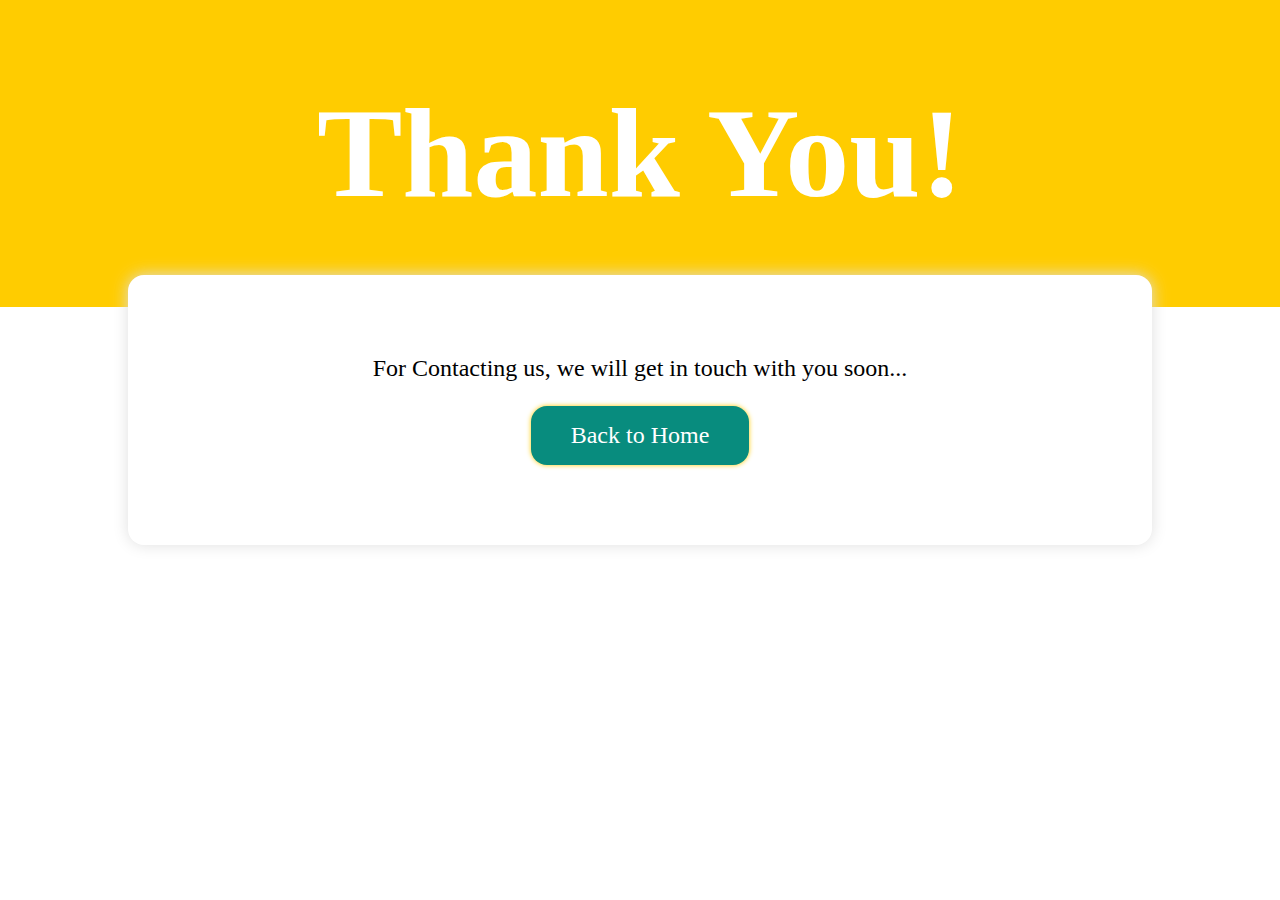
<file: thanks.html>
<!DOCTYPE html>
<html lang="en">

<head>
    <meta charset="UTF-8">
    <meta http-equiv="X-UA-Compatible" content="IE=edge">
    <meta name="viewport" content="width=device-width, initial-scale=1.0">
    <title>Construction Management | livSyt</title>
    <link rel="shortcut icon" href="img/fevi-icon.png">
    <link rel="stylesheet" href="credit.css">

</head>

<body>


<section class="thank-you">

<div class="thankyou-heading">
    <h1> Thank You!</h1>
</div>


<div class="thankyou-paragraph">
    <p> For Contacting us, we will get in touch with you soon... </p>

    <a href="index.php" id="h-btn"> Back to Home</a>
</div>




</section>
</body>

</html>
</file>
<file: credit.css>
* {
    margin: 0;
    padding: 0;
    box-sizing: border-box;
}

.thank-you {
    width: 100vw;
    height: 100vh;
    background-color: white;
    display: flex;
    align-items: center;
    flex-flow: column wrap;
}

.thankyou-heading {
    width: 100%;
    height: auto;
    font-size: 4rem;
    padding: 5rem 0;
    display: grid;
    place-items: center;
    background-color: #ffcc00;
    color: white;
    text-align: center;
}

.thankyou-paragraph {
    width: 80%;
    height: auto;
    margin: 0 auto;
    margin-top: -2rem;
    background-color: white;
    padding: 5rem 0;
    display: grid;
    place-items: center;
    border-radius: 1rem;
    box-shadow: 0 0 1rem 0rem rgb(223, 223, 223);
    font-size: 1.5rem;
    text-align: center;
}

#h-btn {
    display: inline-block;
    padding: 1rem 2.5rem;
    text-decoration: none;
    background-color: #088c7e;
    margin-top: 1.5rem;
    border-radius: 1rem;
    color: white;
    box-shadow: 0 0 0.3rem 0rem #ffcc00;
}



@media(max-width:1200px) {

    html {
        font-size: 60%;
    }

    .thankyou-heading {
        padding: 10rem 0;
    }

    .thankyou-paragraph {
        margin-top: -5rem;
        background-color: white;
        padding: 8rem 0;
        font-size: 2rem;
    }

}

@media(max-width:576px) {

    .thankyou-paragraph {
        padding: 8rem 5%;
    }

}
</file>
